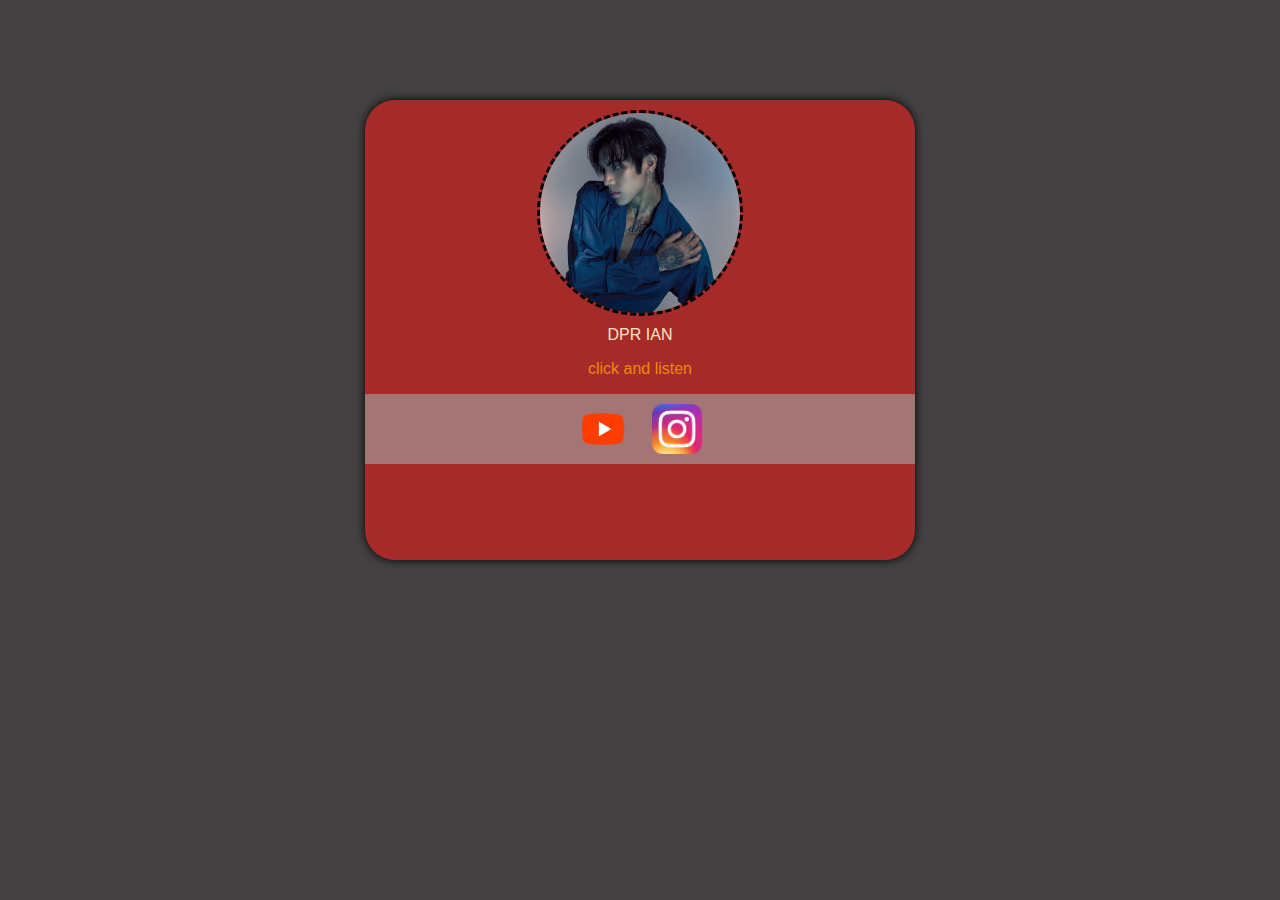
<file: index.html>
<!DOCTYPE html>
<html lang="en">
    <head>
        <title>endproject</title>
        <link rel="stylesheet" href="css.css">
    </head>
    <body>
        <div class="father">
            <img class="logo"   src="img/dpr.png" alt="dpr">
            <p class="title">DPR IAN</p>
            <P class="desk">click and listen</P>
            <div class="child">
                <a href="https://www.youtube.com/watch?v=nZ5SfoLB5yA"><img src="img/you.png"></a>
                <a href="https://www.instagram.com/dprian/feed/?hl=en"><img src="img/Instagram_icon.png"></a>
            </div>
        </div>
    </body>

</html>
</file>
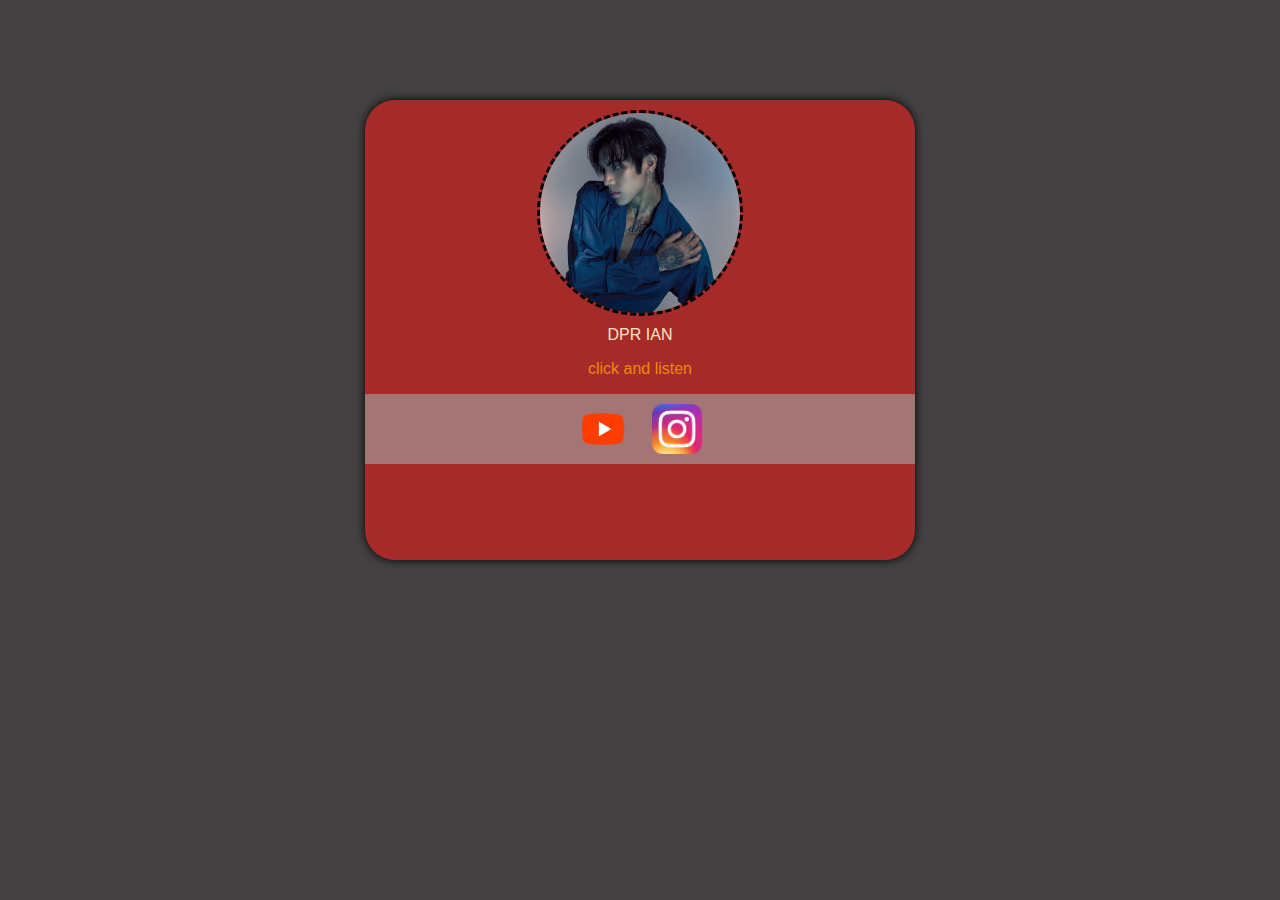
<file: html.html>
<!DOCTYPE html>
<html lang="en">
    <head>
        <title>endproject</title>
        <link rel="stylesheet" href="css.css">
    </head>
    <body>
        <div class="father">
            <img class="logo"   src="../img/dpr.png" alt="dpr">
            <p class="title">DPR IAN</p>
            <P class="desk">click and listen</P>
            <div class="child">
                <a href="https://www.youtube.com/watch?v=nZ5SfoLB5yA"><img src="../img/you.png"></a>
                <a href="https://www.instagram.com/dprian/feed/?hl=en"><img src="../img/Instagram_icon.png"></a>
            </div>
        </div>
    </body>

</html>
</file>
<file: css.css>
body{
    background-color: rgb(67, 65, 65);
}
.father{
    background-color: brown;
    width: 550px;
    height: 450px;
    margin: auto;
    margin-top: 100px;
    padding-top: 10px;
    font-family: 'Franklin Gothic Medium', 'Arial Narrow', Arial, sans-serif;
    text-align: center;
    border-radius: 30px;
    box-shadow: 0 0 10px;
    
}
.logo{
    width: 200px;
    display: block;
    margin: auto;
    border: 3px dashed;
    border-radius: 50%;
}
.title{
    color: bisque;
    font-size: medium;
    border-bottom: bisque;
    width: 100px;
    margin: auto;
    padding-top: 10px;
}
.desk{
    color: rgb(239, 137, 11);
    font-size: medium;
}
.child{
    background-color: rgb(163, 117, 117);
    height: 70px;
}
.child img{
    width: 50px;
    margin: 10px;
}
</file>
